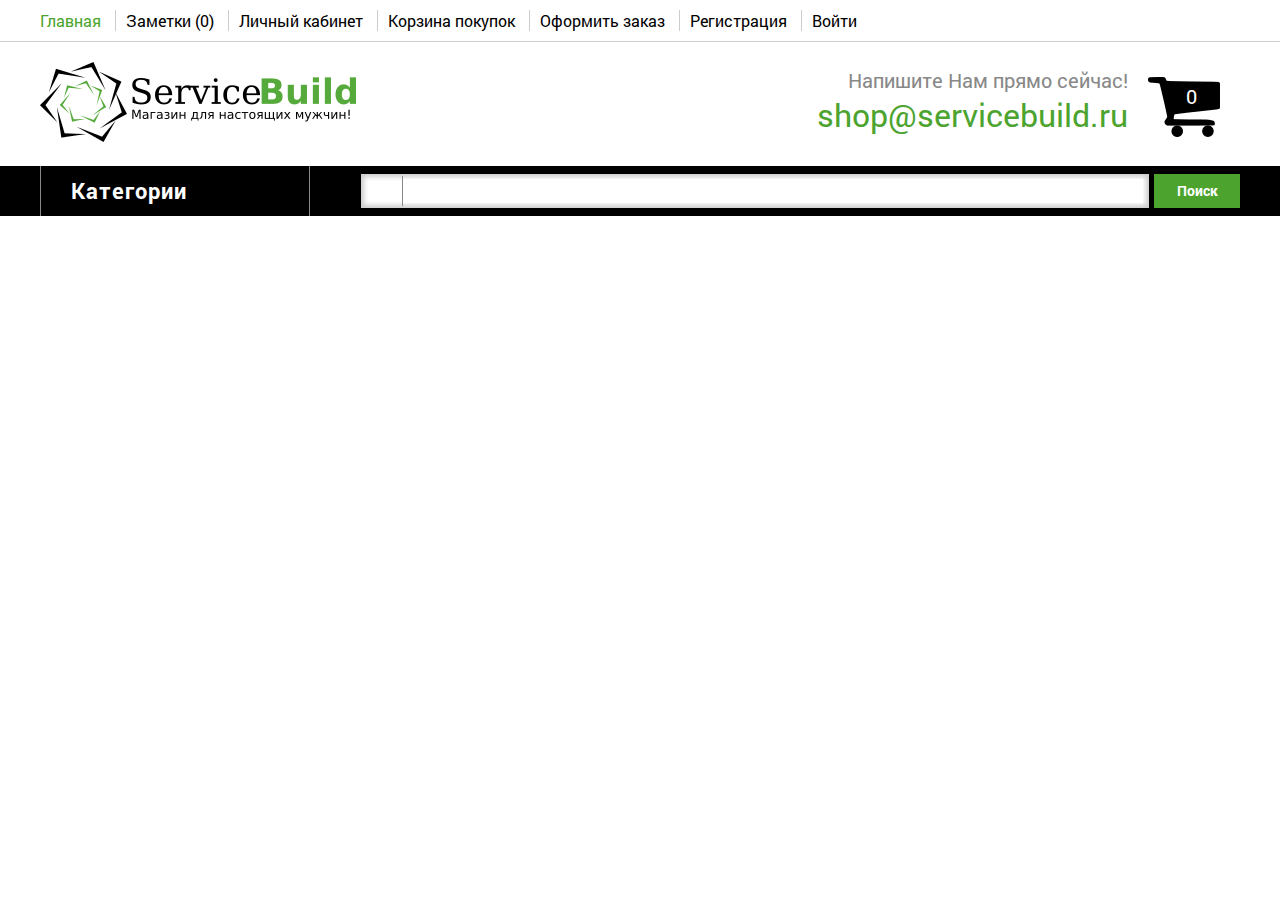
<file: index.html>
<!DOCTYPE html>
<html lang="en">
<head>
	<meta charset="UTF-8">
	<title>Document</title>
	<link rel="stylesheet" href="style/fonts.css">
	<link rel="stylesheet" href="style/style.css">
</head>
<body>
	<header>
		<div class="top-nav">
			<div class="content">
				<nav>
					<li>
						<a href="#" class="active">Главная</a>
					</li>
					<li>
						<a href="#">Заметки (0)</a>
					</li>
					<li>
						<a href="#">Личный кабинет</a>
					</li>
					<li>
						<a href="#">Корзина покупок</a>
					</li>
					<li>
						<a href="#">Оформить заказ</a>
					</li>
					<li>
						<a href="#">Регистрация</a>
					</li>
					<li>
						<a href="#">Войти</a>
					</li>
				</nav>
			</div>
		</div>
		<div class="head-logo">
			<div class="content">
				<img src="images/logo.png" alt="Интернет магазин Servicebuild.ru">
								<div class="cart">
					<img src="images/cart.png" alt="Корзина товаров">
					<span>0</span>
				</div>
				<div class="mail">
					<p>Напишите Нам прямо сейчас!</p>
					<a href="mailto:shop@servicebuild.ru">shop@servicebuild.ru</a>
				</div>

			</div>
		</div>
        <div class="head-bottom">
            <div class="content">
                <div class="cat-header">
                    <p>Категории</p>
                </div>
                <div class="search">
                    <div class="search-wrapper">
                        <span class="search-icon"></span>
                        <input type="search" name="search">
                    </div>
                    <div class="search-button"><span>Поиск</span></div>
                </div>
            </div>
        </div>
	</header>
</body>
</html>
</file>
<file: style/fonts.css>
/* font-family: "RobotoRegular"; */
@font-face {
    font-family: "Roboto";
    src: url("../fonts/RobotoRegular/RobotoRegular.eot");
    src: url("../fonts/RobotoRegular/RobotoRegular.eot?#iefix")format("embedded-opentype"),
    url("../fonts/RobotoRegular/RobotoRegular.woff") format("woff"),
    url("../fonts/RobotoRegular/RobotoRegular.ttf") format("truetype");
    font-style: normal;
    font-weight: normal;
}
/* font-family: "RobotoBold"; */
@font-face {
    font-family: "RobotoBold";
    src: url("../fonts/RobotoBold/RobotoBold.eot");
    src: url("../fonts/RobotoBold/RobotoBold.eot?#iefix")format("embedded-opentype"),
    url("../fonts/RobotoBold/RobotoBold.woff") format("woff"),
    url("../fonts/RobotoBold/RobotoBold.ttf") format("truetype");
    font-style: normal;
    font-weight: normal;
}
</file>
<file: style/style.css>
html{
	box-sizing: border-box;
}
html *{
	box-sizing: inherit;
}
body{
    margin:0;
    padding: 0;
}
.clearfix{
    float: none;
    visibility: hidden;
    height: 0px;
    clear: both;
}
.content{
	max-width: 1200px;
	margin: auto;
}
header{
	font-family: Roboto;
}
.top-nav{
	border-bottom: 1px #ccc solid;
}
nav{
	margin-top: 10px;
	padding-bottom: 10px;
}
nav li{
	list-style: none;
	display: inline;
}
nav li a{
	color:#000;
	text-decoration: none;
}
nav li a.active,
nav li a:hover{
	color: #4CA42F;
}
nav li:nth-of-type(n+2){
	margin-left: 10px;
	border-left: 1px #ccc solid;
	padding-left: 10px;
}
.head-logo img{
	margin: 20px 0;
}
.head-logo .mail{
	float: right;
	text-align: right;
	margin-right: 20px;
}
.head-logo .mail p{
	font-size: 20px;
	color:#888;
	margin-bottom: 0;
	margin-top: 25px;
}
.head-logo .mail a{
	font-size: 32px;
	color:#4CA42F;
    text-decoration: none;
}
.head-logo .cart{
	float: right;
	margin-top: 15px;
	margin-right: 20px;
	position: relative;
}
.head-logo .cart span{
	position: absolute;
	font-size: 20px;
	color: #fff;
	top: 26px;
	left: 38px;
}
.head-bottom{
    height: 50px;
    background-color: #000;
}
.cat-header{
    width: 270px;
    height: 100%;
    color: #fff;
    font-size: 22px;
    float: left;
    border-left: 1px #888 solid;
    border-right: 1px #888 solid;
    padding-left: 30px;
}
.cat-header p{
    line-height: 50px;
    margin: 0;
    font-family: RobotoBold;
    letter-spacing: 1px;
}
.head-bottom .search{
    max-width: 930px;
    float:right;
}
.head-bottom .search-wrapper{
    height: 34px;
    background-color: #fff;
    float: left;
    width: 788px;
    margin-top: 8px;
    box-shadow: 0 0 5px 3px #ccc inset;
}
.head-bottom .search-wrapper .search-icon{
    height: 30px;
    margin-top: 2px;
    border-right: 1px #888 solid;
    width: 42px;
    float: left;
}
.head-bottom .search-wrapper input{
    border: none;
    height: 24px;
    margin-top: 5px;
    width: 740px;
}
.head-bottom .search-wrapper input:focus{
    outline: none;
}
.head-bottom .search-button{
    min-width: 86px;
    font-size: 14px;
    color: #fff;
    font-family: RobotoBold;
    background-color: #4CA42F;
    text-align: center;
    line-height: 34px;
    min-height: 34px;
    margin-top: 8px;
    margin-left: 5px;
    display: inline-block;
}
.head-bottom .search-button:hover{
    background-color: #444;
    cursor: pointer;
}
</file>
